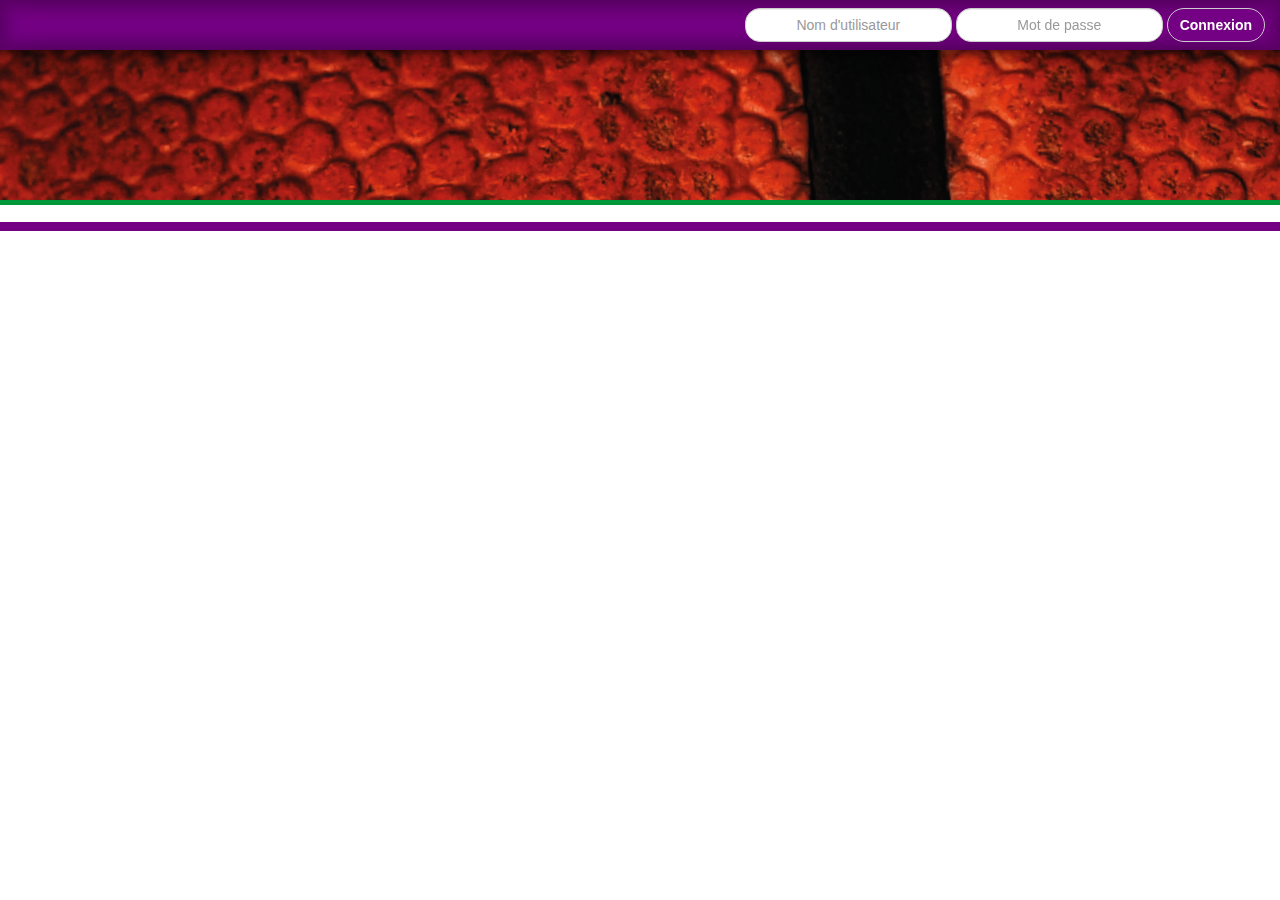
<file: accueil.html>
<!DOCTYPE html>
<html lang="fr">

<head>
	<title>USAC SMBB</title>
	<meta charset="UTF-8">
	<meta name="viewport" content="width=device-width, initial-scale=1">
	<link href="css/bootstrap.min.css" rel="stylesheet">
	<link type="text/css" href="css/style.css" rel="stylesheet">
	<script src="js/jquery-3.1.1.min.js"></script>
	<script src="js/bootstrap.min.js"></script>
	<script src="js/hover.js"></script>

</head>

<body>
	<div class="navbar navbar-default navbar-fixed-top">
		<div class="container-fluid">
			<div class="navbar-header">
				<button class="navbar-toggle" type="button" data-toggle="collapse" data-target="#navbar-main">
						<span class="icon-bar"></span>
						<span class="icon-bar"></span>
						<span class="icon-bar"></span>
					</button>
			</div>
			<div class="navbar-collapse collapse" id="navbar-main">
				<form class="navbar-form navbar-right" role="search">
					<div class="form-group">
						<input type="text" class="form-control login-box" name="username" placeholder="Nom d'utilisateur">
					</div>
					<div class="form-group">
						<input type="password" class="form-control login-box" name="password" placeholder="Mot de passe">
					</div>
					<button type="submit" class="btn btn-default login-btn"><strong>Connexion</strong></button>
				</form>
			</div>
		</div>
	</div>

	<div id="top-img"></div>
	<div id="line-1"></div>
	<div id="line-2"></div>
	<div id="line-3"></div>



</body>

</html>
</file>
<file: css/style.css>
/** TOP NAVBAR **/

.login-btn {
	background-color: #740083;
	border-radius: 2rem;
	color: white;
	transition: all 0.7s;
}

.login-box {
	border-radius: 1.5rem;
	text-align: center;
	transition: all 0.7s;
}

.navbar {
	background-color: #740083;
	border: 0;
	box-shadow: 0 0 4rem #740083 inset, 0 0 2rem black inset, 0 0 2rem black;
	transition: all 0.7s;
}

#navbar-main {
	text-align: center;
}


/** BODY **/

#design-top {
	background-color: #740083;
	border-bottom-color: white;
	border-bottom-style: solid;
	border-bottom-width: 0.3rem;
	height: 20rem;
	width: 100%;
	transition: all 0.7s;
}

#line-1 {
	background-color: #009839;
	height: 0.5rem;
	width: 100%;
}

#line-2 {
	background-color: white;
	height: 1.7rem;
	width: 100%;
}

#line-3 {
	background-color: #740083;
	height: 0.9rem;
	width: 100%;
}

#top-img {
	background-image: url('/img/ballonhome.png');
	height: 20rem;
	width: 100%;
}


/** SVG **/

.svg-content {
	position: relative;
	left: 50%;
	-webkit-transform: translateX(-50%) translateY(-50%);
	-ms-transform: translateX(-50%) translateY(-50%);
	transform: translateX(-50%) translateY(-50%);
}

@media all {
	.svg-content {
		width: 325px;
		height: 325px;
	}
}

@media all and (max-width: 800px) {
	.svg-content {
		width: 300px;
		height: 300px;
	}
}

@media all and (max-width: 480px) {
	.svg-content {
		width: 275px;
		height: 275px;
	}
}

.menu {
	fill: #575756;
}


/** SVG HOVER **/

#accueil:hover {
	fill: #B5B1B3;
}

#actus:hover {
	fill: #009839;
}

#contact:hover {
	fill: #A8007F;
}

#classement:hover {
	fill: #006D37;
}

#basket-planet:hover {
	fill: #740083;
}

#calendrier:hover {
	fill: #7FCD10;
}

#inscription:hover {
	fill: #9445A0;
}
</file>
